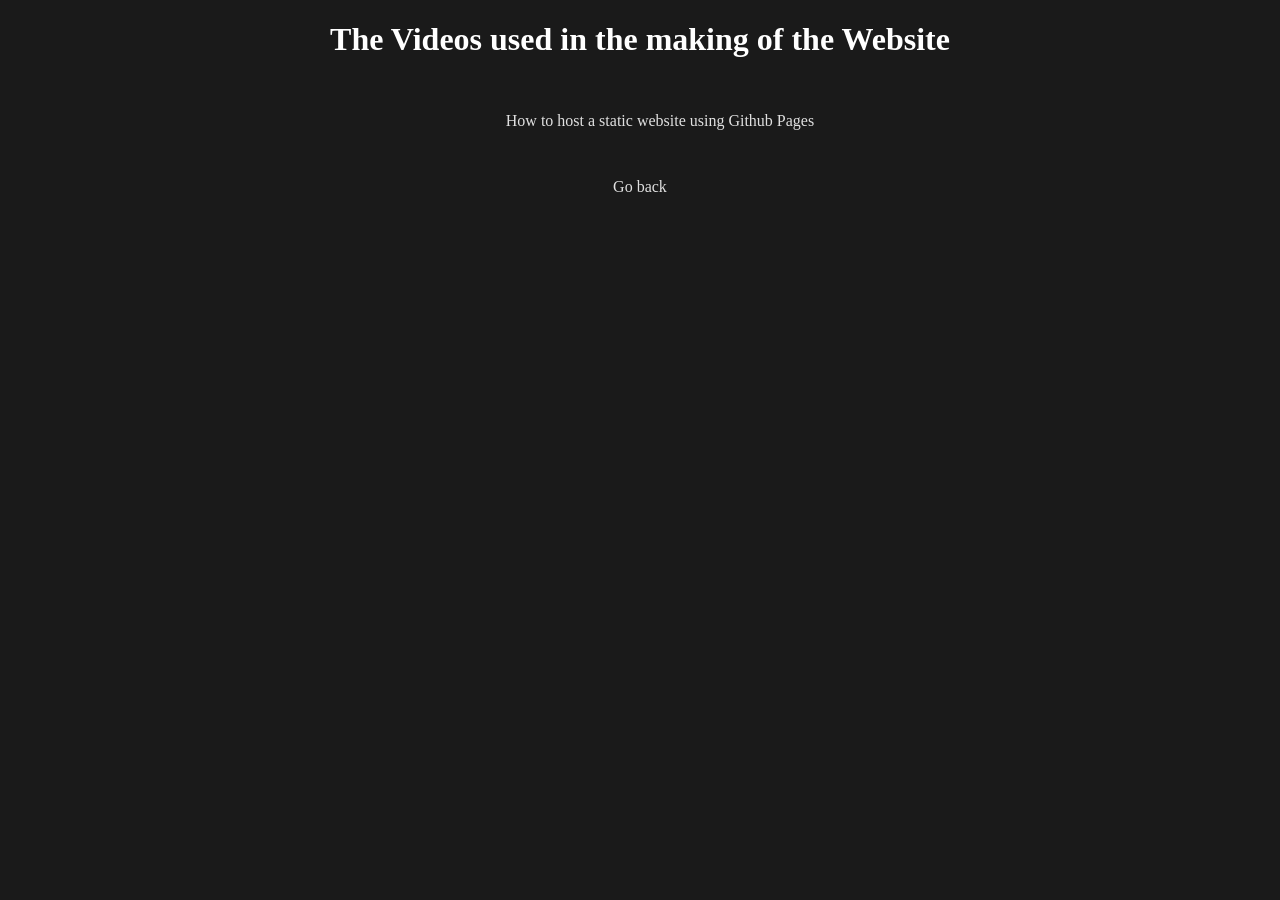
<file: rickroll.html>
<!DOCTYPE html>
<html>
    <head>
        <link rel="stylesheet" href="style.css"/>
        <title>Videos used</title>
    </head>
    <body>
        <h1>The Videos used in the making of the Website</h1>
        <ul>
            <list><p><a href="https://www.youtube.com/watch?v=xvFZjo5PgG0">How to host a static website using Github Pages</a></p></list>
        </ul>
        <p><a href="index.html">Go back</a></p>
    </body>
</html>
</file>
<file: style.css>
:root {
    /*define colors here*/
    --bg-color: #1a1a1a;
    --text-color-primary: #ffffff;
    --text-color-secondary: #e0e0e0;
    --text-color-tertiary: #afafaf;
    --text-color-hover: #8d8d8d;
    /*--text-color-active: rgb(98, 202, 206);*/
}

body {
    text-align: center;
    font-family: Georgia, 'Times New Roman', Times, serif;
    color: var(--text-color-primary);
    background: var(--bg-color);
}

h1  {
    color: var(--text-color-primary);
}
h2  {
    color: var(--text-color-secondary);
}
p   {
    color: var(--text-color-tertiary);
}
ul  {
    color: var(--text-color-tertiary);
    display: inline-block;
    text-align: left;
}
ul li   {
    list-style-position: inside;
}
a   {
    color: var(--text-color-secondary);
    position: relative;
    text-decoration: none;
}


a::after    {
    content: ' ';
    position: absolute;
    left: 0;
    top: 1.2em;
    width: 100%;
    height: 2px;
    background-color: var(--text-color-hover);
    border-radius: 2px;
    transform: scaleX(0);
    transition: transform 0.2s;
    transform-origin: right;
}

a:hover::after  {
    transform-origin: left;
    transform: scaleX(1);
}
.link-container {
    display: flex;
    justify-content: center;
    gap: 20px;
    margin-top: 20px;
}

img{
    padding-top: 20px;
    width: 15%;
    height: 20%;
}
#profile {
    border-radius: 50%;
}
</file>
